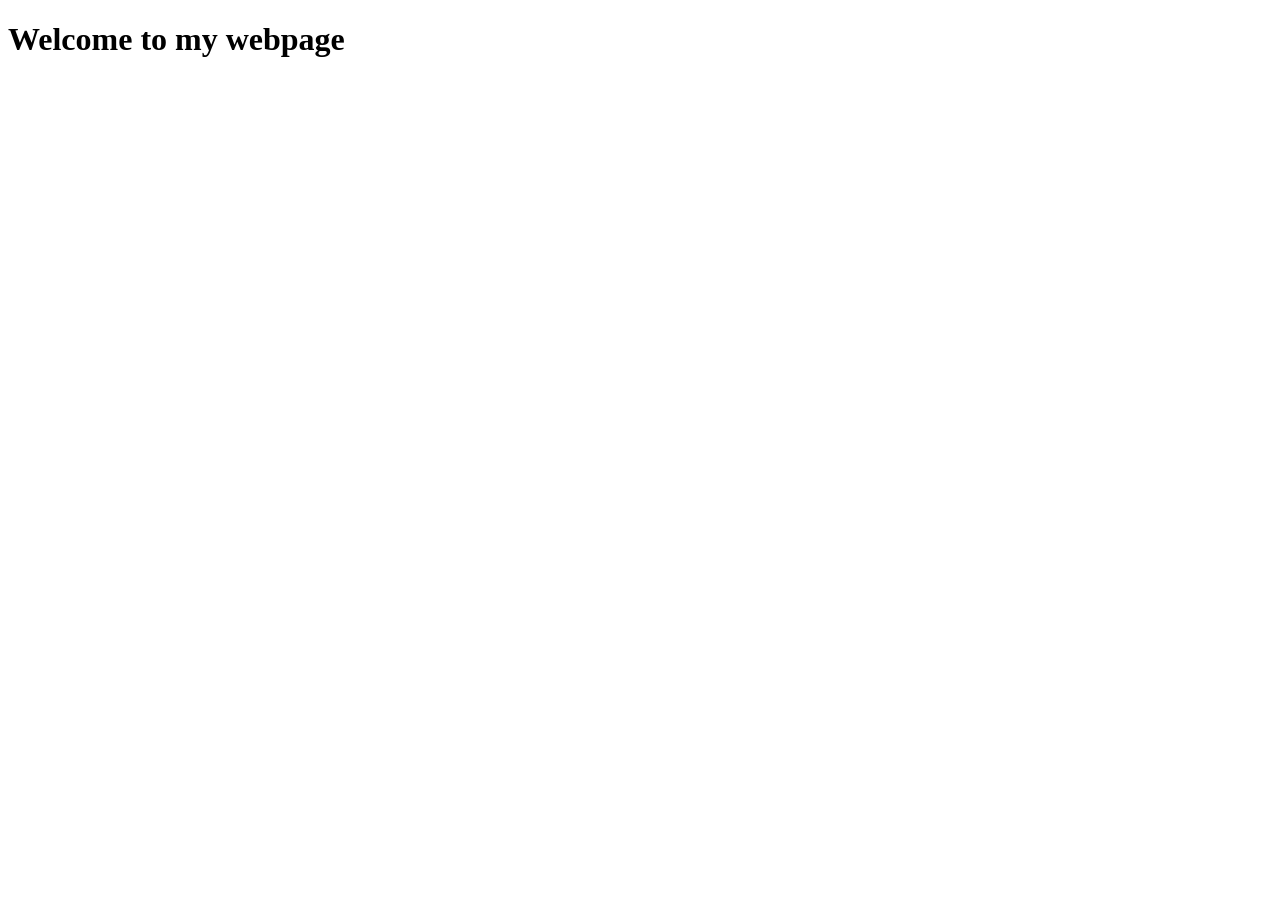
<file: folder/index.html>
<!DOCTYPE html>
<html lang="en">
<head>
    <meta charset="UTF-8">
    <meta name="viewport" content="width=device-width, initial-scale=1.0">
    <title>Document</title>
    <h1>Welcome to my webpage  </h1>
</head>
<body>
    
</body>
</html>
</file>
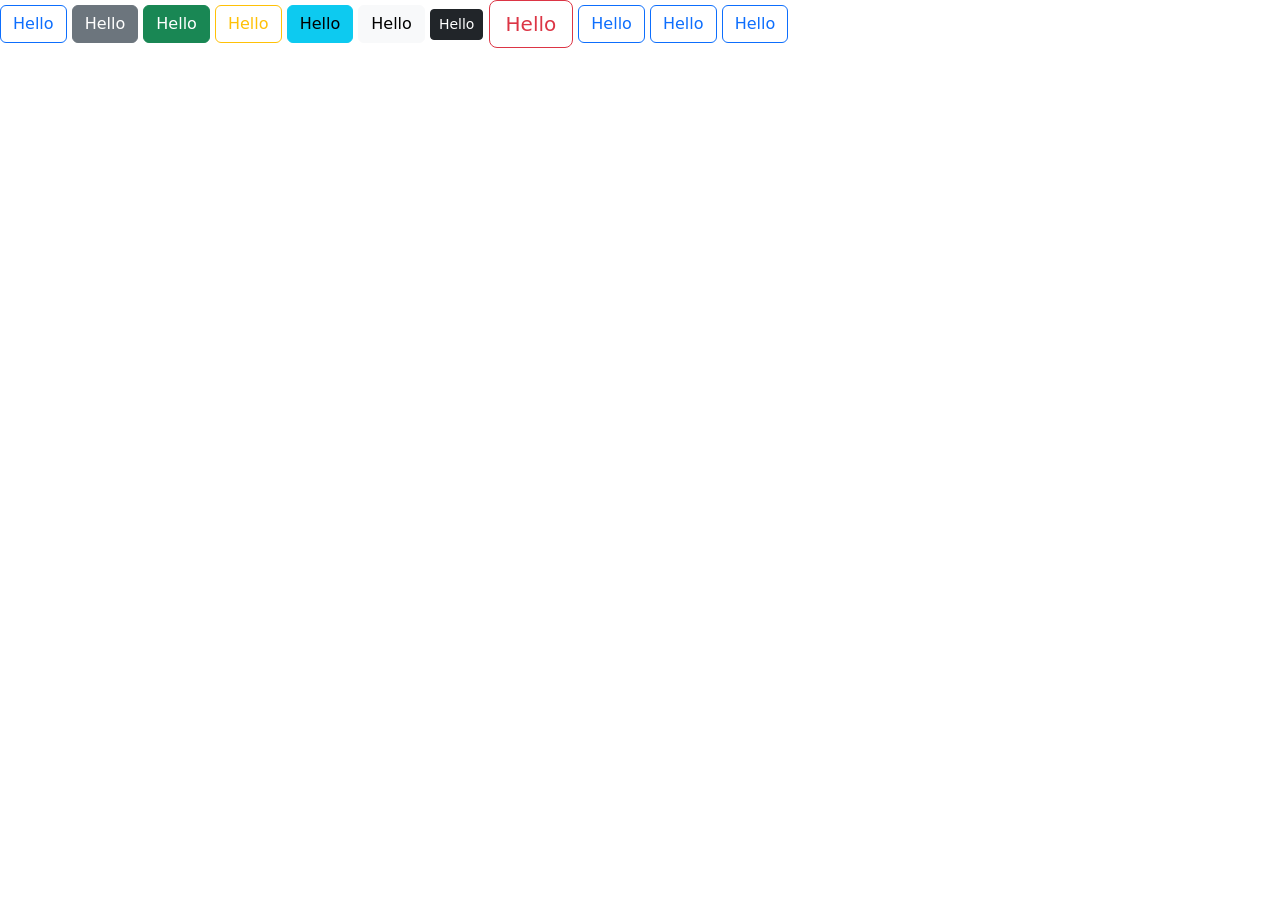
<file: bootstrap.html>
<!DOCTYPE html>
<html lang="en">
<head>
    <meta charset="UTF-8">
    <meta name="viewport" content="width=device-width, initial-scale=1.0">
    <title>Document</title>
   <link href="https://cdn.jsdelivr.net/npm/bootstrap@5.0.2/dist/css/bootstrap.min.css" rel="stylesheet" integrity="sha384-EVSTQN3/azprG1Anm3QDgpJLIm9Nao0Yz1ztcQTwFspd3yD65VohhpuuCOmLASjC" crossorigin="anonymous">
</head>
<body>
    
    <button class="btn btn-outline-primary">Hello</button>
    <button class="btn btn-secondary">Hello</button>
    <button class="btn btn-success">Hello</button>
    <button class="btn btn-outline-warning">Hello</button>
    <button class="btn btn-info">Hello</button>
    <button class="btn btn-light">Hello</button>
    <button class="btn btn-dark btn-sm">Hello</button>
    <button class="btn btn-outline-danger btn-lg">Hello</button>

    <button class="btn btn-outline-primary" onclick="alert('Welcome to my webpage')">Hello</button>
    <button class="btn btn-outline-primary" onclick="confirm('Welcome to my webpage')">Hello</button>
    <button class="btn btn-outline-primary" onclick="prompt('Enter your mobile number')">Hello</button>
</body>
</html>
</file>
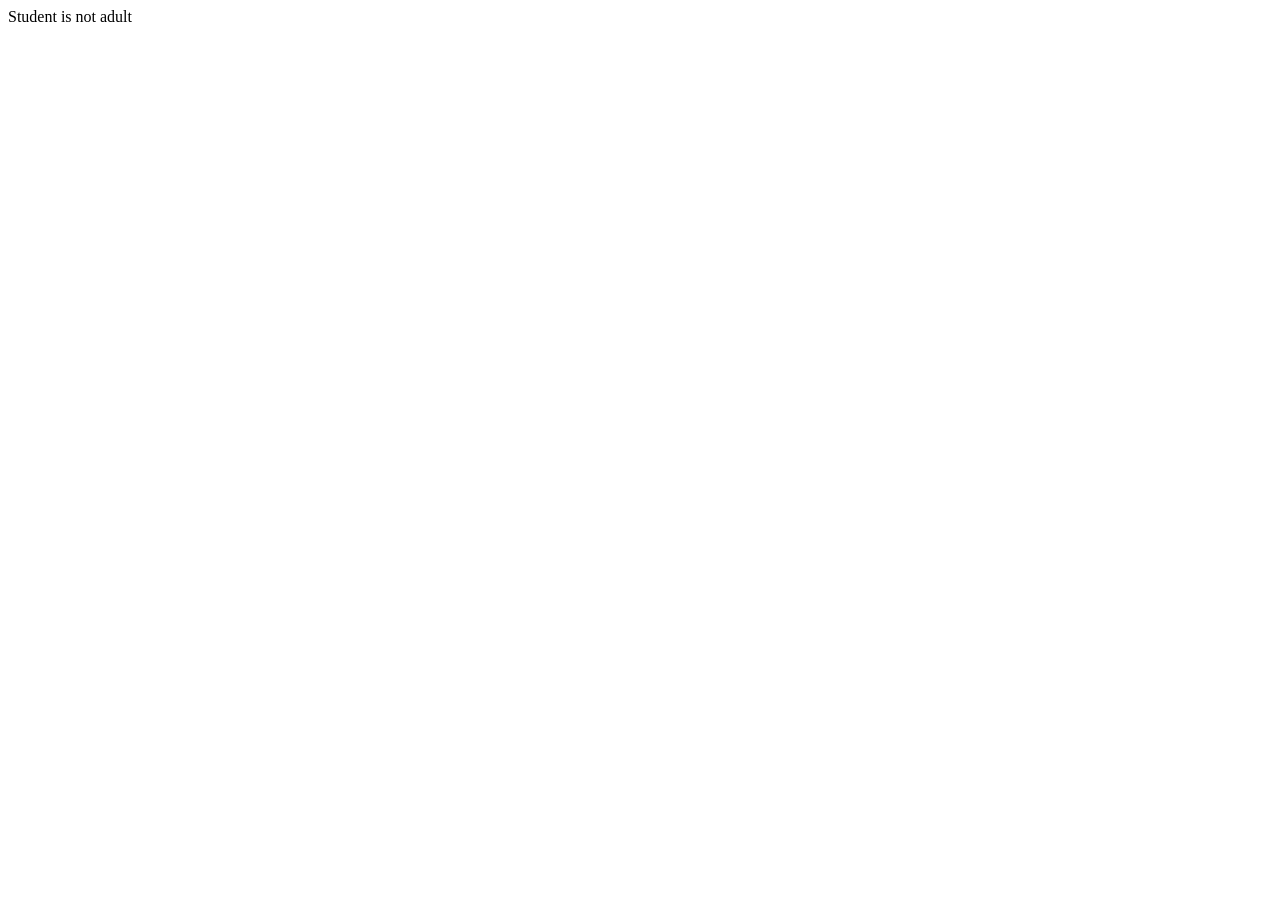
<file: conditions.html>
<!DOCTYPE html>
<html lang="en">
<head>
    <meta charset="UTF-8">
    <meta name="viewport" content="width=device-width, initial-scale=1.0">
    <title>Document</title>
</head>
<body>
    <script>
        // var age =18;
        // if(age>=18){
        //     document.write("Student is adult")
        // }

         var age =18;
        if(age<18){
            document.write("Student is adult")
        }
        else{
            document.write("Student is not adult")
        }
    </script>
</body>
</html>
</file>
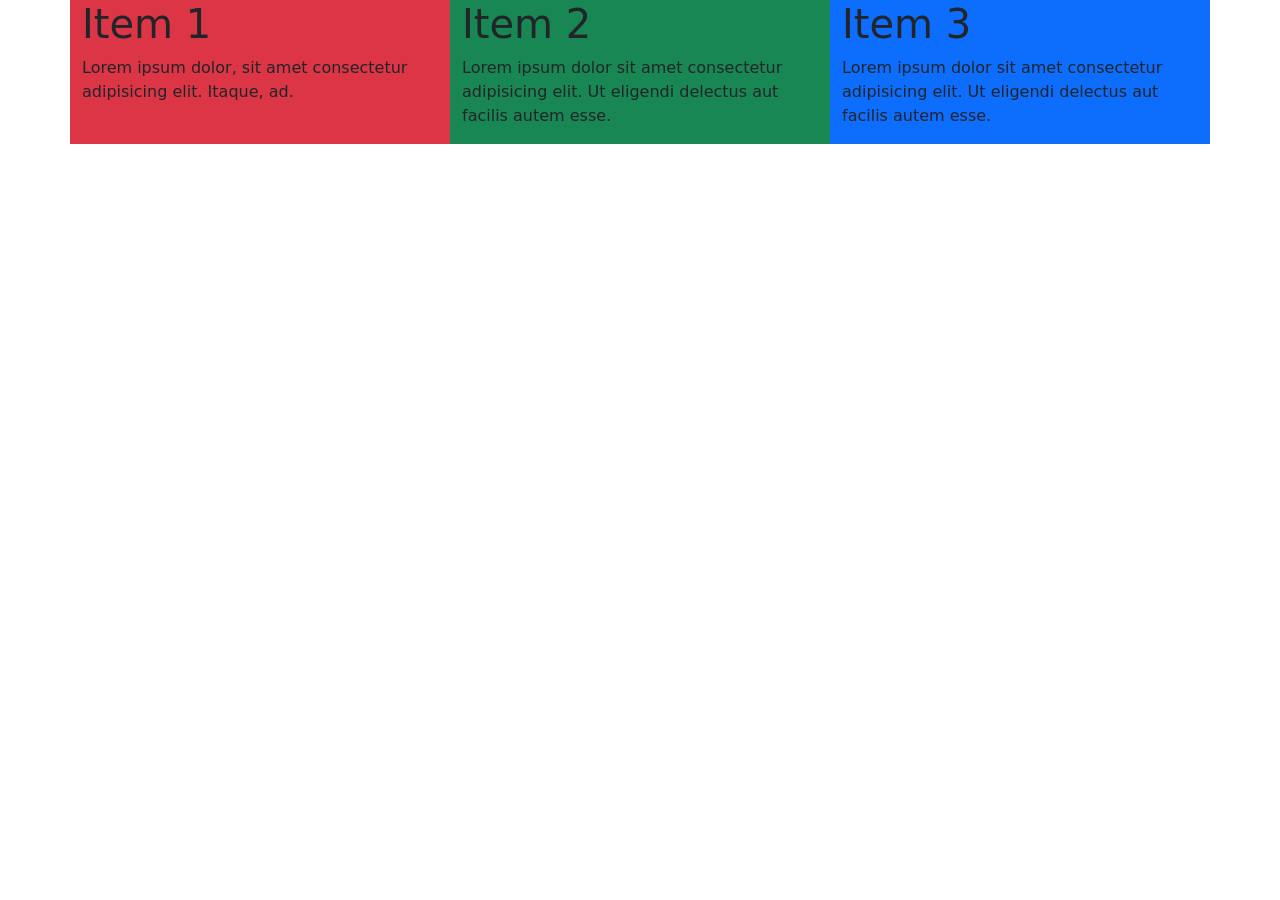
<file: container.html>
<!DOCTYPE html>
<html lang="en">
<head>
    <meta charset="UTF-8">
    <meta name="viewport" content="width=device-width, initial-scale=1.0">
    <title>Document</title>
    <link href="https://cdn.jsdelivr.net/npm/bootstrap@5.0.2/dist/css/bootstrap.min.css" rel="stylesheet" integrity="sha384-EVSTQN3/azprG1Anm3QDgpJLIm9Nao0Yz1ztcQTwFspd3yD65VohhpuuCOmLASjC" crossorigin="anonymous">
</head>
<body>
    <div class="container r">
        <div class="row">
            <div class="col-4 bg-danger">
                <h1>Item 1</h1>
                <p>Lorem ipsum dolor, sit amet consectetur adipisicing elit. Itaque, ad.</p>
            </div>
            <div class="col-4 bg-success">
                <h1>Item 2</h1>
                <p>Lorem ipsum dolor sit amet consectetur adipisicing elit. Ut eligendi delectus aut facilis autem esse.</p>
            </div>
            <div class="col-4 bg-primary">
                <h1>Item 3</h1>
                <p>Lorem ipsum dolor sit amet consectetur adipisicing elit. Ut eligendi delectus aut facilis autem esse.</p>
            </div>
            
        </div>
    </div>
</body>
</html>
</file>
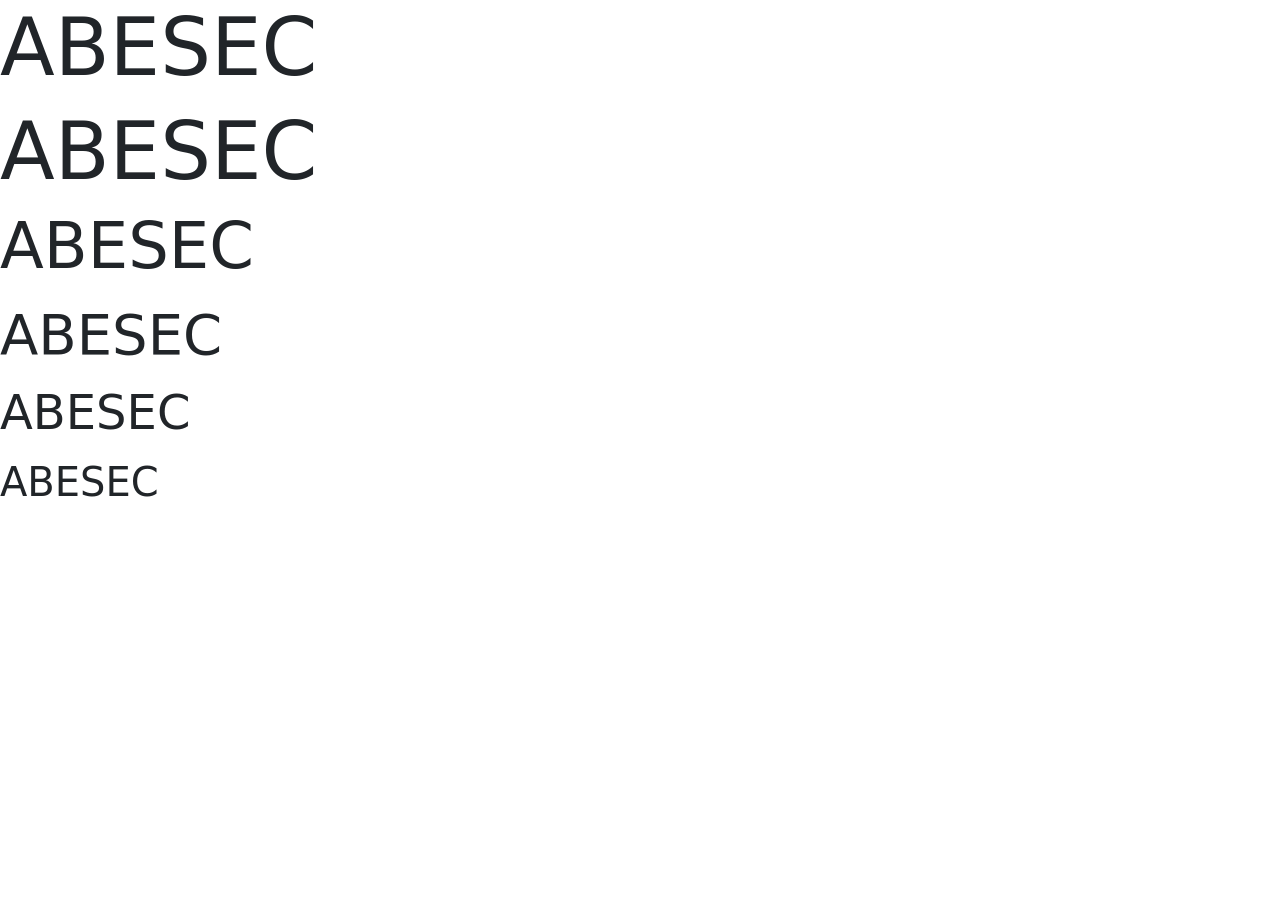
<file: display.html>
<!DOCTYPE html>
<html lang="en">
<head>
    <meta charset="UTF-8">
    <meta name="viewport" content="width=device-width, initial-scale=1.0">
    <title>Document</title>
    <link href="https://cdn.jsdelivr.net/npm/bootstrap@5.0.2/dist/css/bootstrap.min.css" rel="stylesheet" integrity="sha384-EVSTQN3/azprG1Anm3QDgpJLIm9Nao0Yz1ztcQTwFspd3yD65VohhpuuCOmLASjC" crossorigin="anonymous">
</head>
<body>
    <h2 class="display-1">ABESEC</h2>
    <h1 class="display-1">ABESEC</h1>
    <p class="display-3">ABESEC</p>
    <p class="display-4">ABESEC</p>
    <p class="display-5">ABESEC</p>
    <p class="display-6">ABESEC</p>
</body>
</html>
</file>
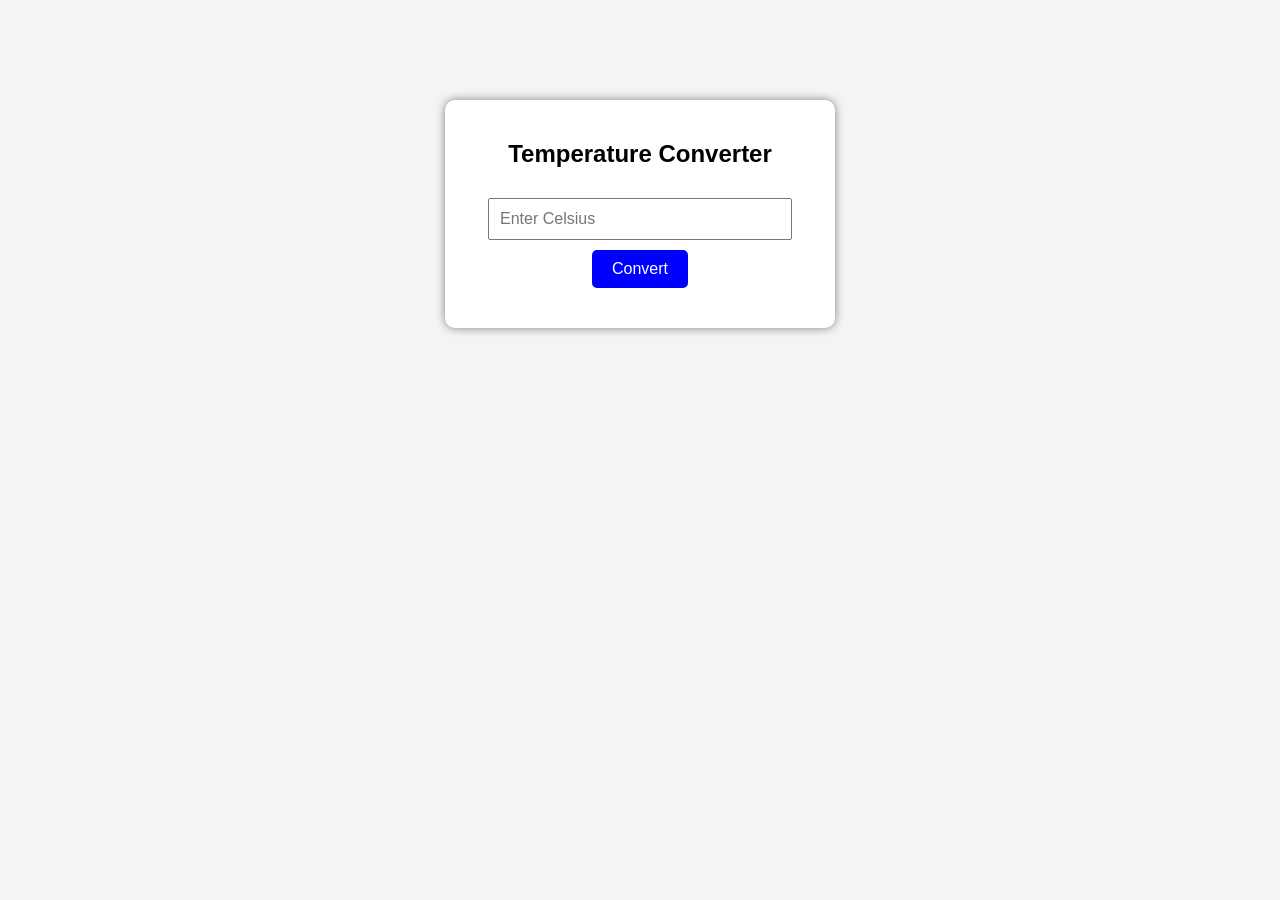
<file: ENDterm.html>
<!DOCTYPE html>
<html>
<head>
    <title>Temperature Converter</title>
    <style>
        body {
            font-family: Arial, sans-serif;
            text-align: center;
            margin-top: 100px;
            background-color: #f4f4f4;
        }

        .container {
            width: 350px;
            margin: auto;
            padding: 20px;
            background: white;
            border-radius: 10px;
            box-shadow: 0px 0px 10px gray;
        }

        input {
            width: 80%;
            padding: 10px;
            margin: 10px;
            font-size: 16px;
        }

        button {
            padding: 10px 20px;
            font-size: 16px;
            background-color: blue;
            color: white;
            border: none;
            border-radius: 5px;
            cursor: pointer;
        }

        button:hover {
            background-color: darkgreen;
        }

        #result {
            margin-top: 20px;
            font-size: 20px;
            font-weight: bold;
            color: blue;
        }
    </style>
</head>
<body>

    <div class="container">
        <h2>Temperature Converter</h2>

        <input type="number" id="celsius" placeholder="Enter Celsius">

        <br>

        <button onclick="convertTemp()">Convert</button>

        <div id="result"></div>
    </div>

    <script>
        function convertTemp() {
            let celsius = parseFloat(document.getElementById("celsius").value);

            if (isNaN(celsius)) {
                document.getElementById("result").innerHTML =
                    "Please enter a valid temperature!";
                return;
            }

            let fahrenheit = (celsius * 9/5) + 32;

            document.getElementById("result").innerHTML =
                celsius + " °C = " + fahrenheit.toFixed(2) + " °F";
        }
    </script>

</body>
</html>
</file>
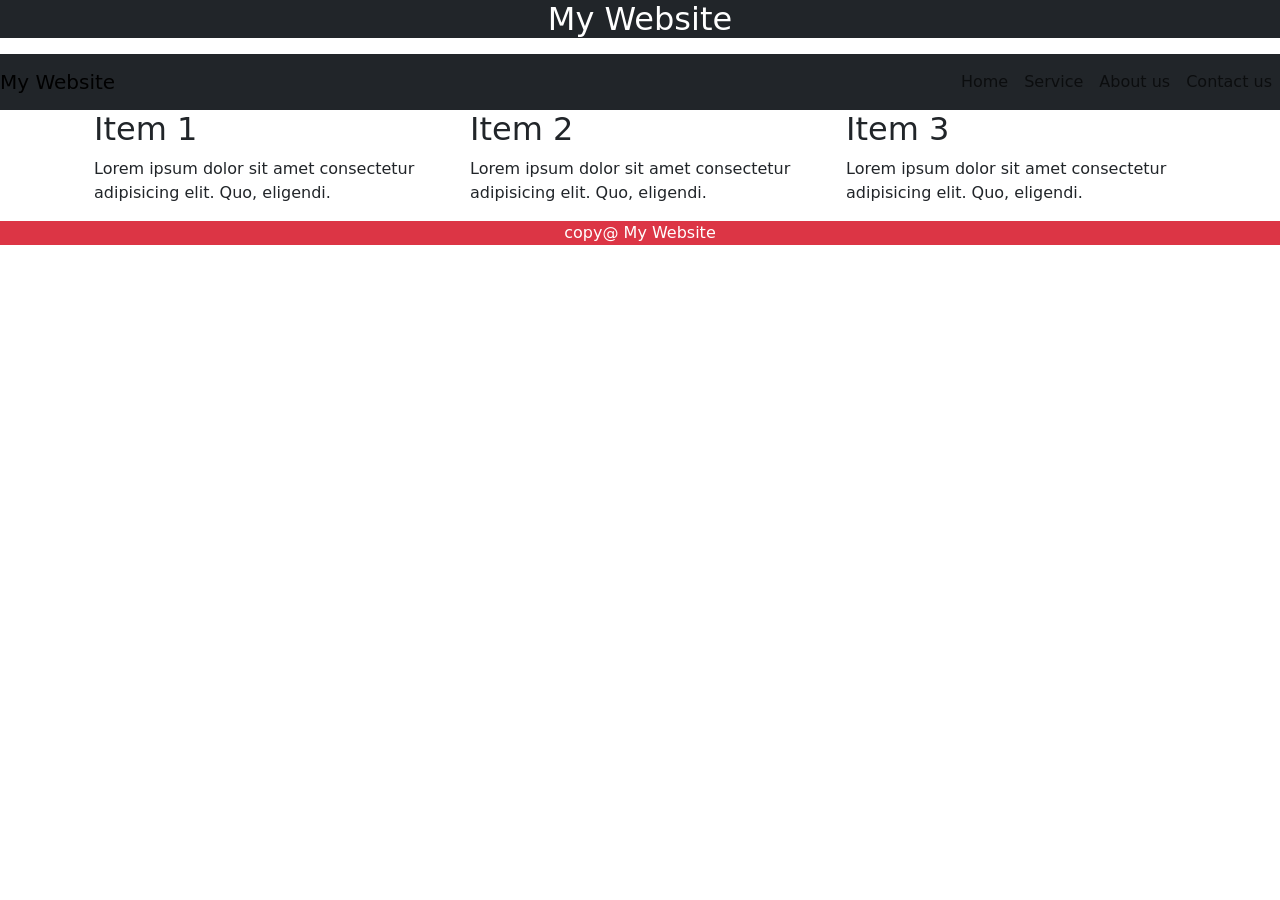
<file: nav.html>
<!DOCTYPE html>
<html lang="en">
<head>
    <meta charset="UTF-8">
    <meta name="viewport" content="width=device-width, initial-scale=1.0">
    <title>Document</title>
     <link href="https://cdn.jsdelivr.net/npm/bootstrap@5.0.2/dist/css/bootstrap.min.css" rel="stylesheet" integrity="sha384-EVSTQN3/azprG1Anm3QDgpJLIm9Nao0Yz1ztcQTwFspd3yD65VohhpuuCOmLASjC" crossorigin="anonymous">

</head>
<body>
    <header class="bg-dark text-white text-center ">
        <h2> My Website</h2>
    </header>
    <nav class="navbar bg-dark navbar-expand-lg mt-3">
        <a class="navbar-brand" href="#">My Website</a>
        <ul class="navbar-nav ms-auto">
            <li class="nav-item">
                <a class="nav-link" href="#">Home</a>
            </li>
        </ul>
        <ul class="navbar-nav">
            <li class="nav-item">
                <a class="nav-link" href="#">Service</a>
            </li>
        </ul>
        <ul class="navbar-nav">
            <li class="nav-item">
                <a class="nav-link" href="#">About us</a>
            </li>
        </ul>
        <ul class="navbar-nav">
            <li class="nav-item">
                <a class="nav-link" href="#">Contact us</a>
            </li>
        </ul>
         </nav>
        <div class="container ms-auto">
        <div class="row ms-auto">
            <div class="col-4">
                <h2>Item 1</h2>
                <p>Lorem ipsum dolor sit amet consectetur adipisicing elit. Quo, eligendi.</p>
            </div>
        
        
            <div class="col-4">
                <h2>Item 2</h2>
                <p>Lorem ipsum dolor sit amet consectetur adipisicing elit. Quo, eligendi.</p>
            </div>
        
            <div class="col-4">
                <h2>Item 3</h2>
                <p>Lorem ipsum dolor sit amet consectetur adipisicing elit. Quo, eligendi.</p>
            </div>
        </div>
        </div>



    </div>
   
    <footer class="bg-danger text-white text-center">
        copy@ My Website
    </footer>

</body>
</html>
</file>
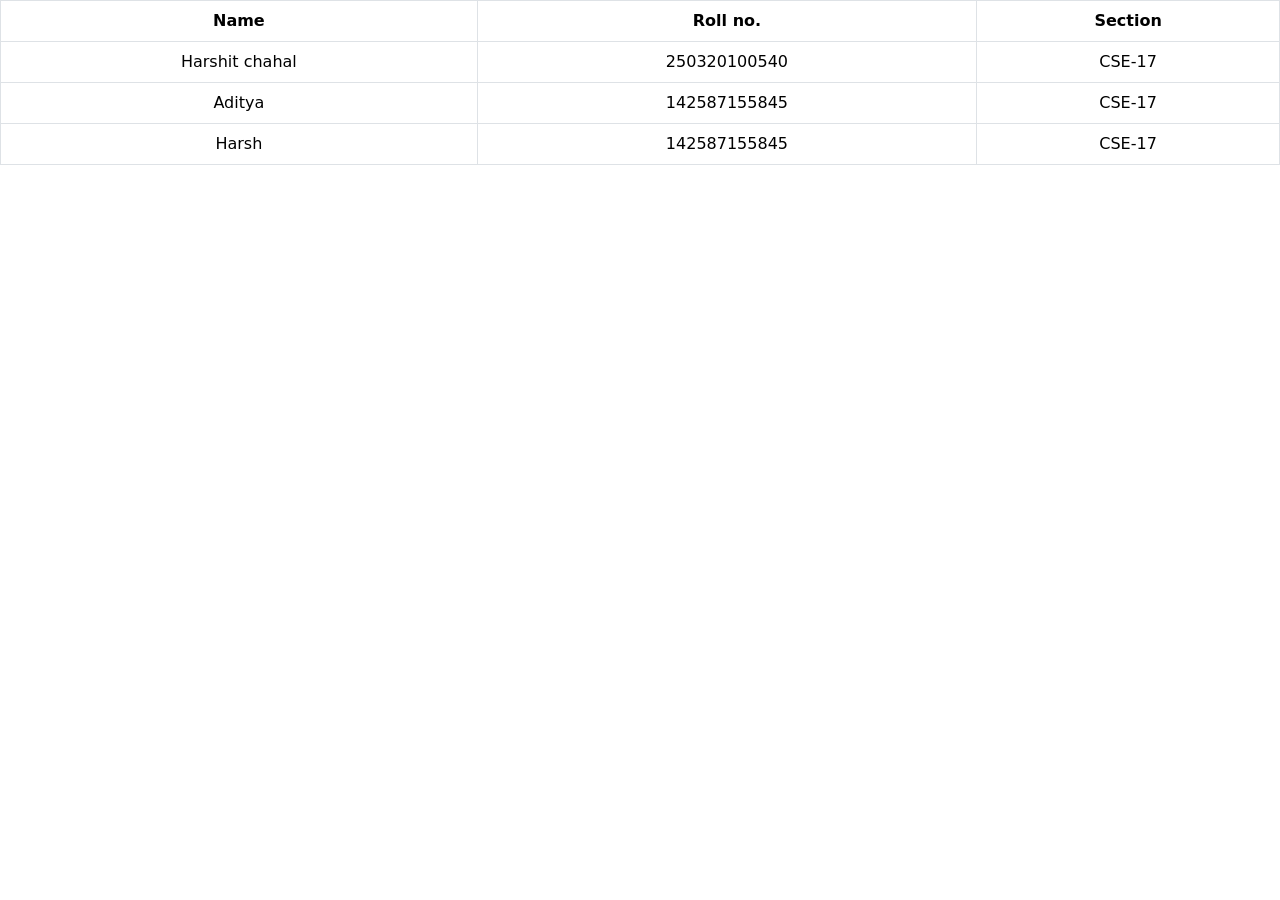
<file: table.html>
<!DOCTYPE html>
<html lang="en">
<head>
    <meta charset="UTF-8">
    <meta name="viewport" content="width=device-width, initial-scale=1.0">
    <title>Document</title>
    <link href="https://cdn.jsdelivr.net/npm/bootstrap@5.0.2/dist/css/bootstrap.min.css" rel="stylesheet" integrity="sha384-EVSTQN3/azprG1Anm3QDgpJLIm9Nao0Yz1ztcQTwFspd3yD65VohhpuuCOmLASjC" crossorigin="anonymous">
</head>
<body>
    <table class="table table-bordered text-center bg-success">
        <tr>
            <th>Name</th>
            <th>Roll no.</th>
            <th>Section</th>
        </tr>
        <tr>
            <td>Harshit chahal</td>
            <td>250320100540</td>
            <td>CSE-17</td>
        </tr>
        <tr>
            <td>Aditya</td>
            <td>142587155845</td>
            <td>CSE-17</td>

        </tr>

        <tr>
            <td>Harsh</td>
            <td>142587155845</td>
            <td>CSE-17</td>

        </tr>

    </table>
</body>
</html>
</file>
